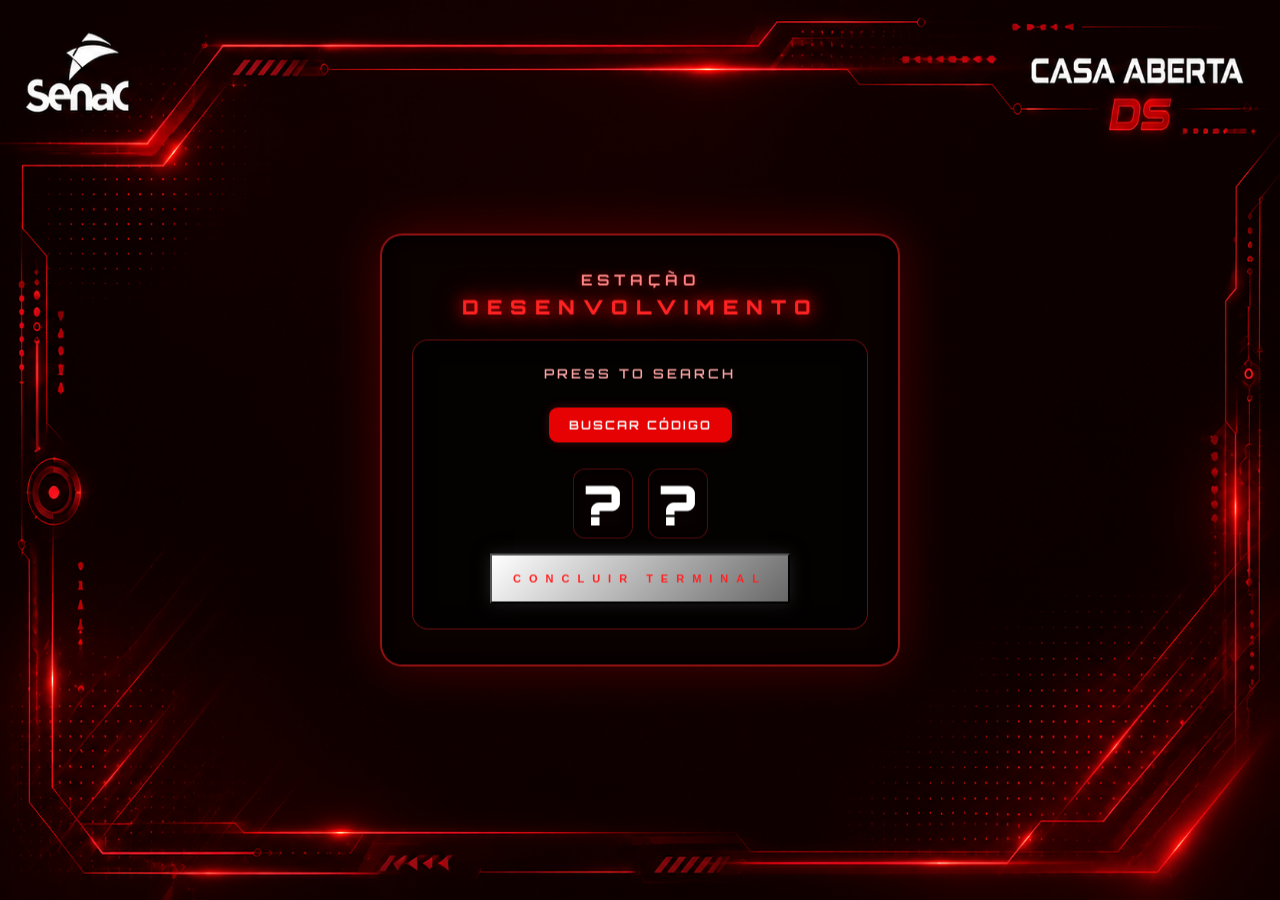
<file: index.html>
<!DOCTYPE html>
<html lang="pt-BR">
<head>
    <meta charset="UTF-8">
    <meta name="viewport" content="width=device-width, initial-scale=1.0">
    <title>Estação 1 - Casa Aberta DS</title>
    <link rel="stylesheet" href="style.css">
</head>
<body>

    <!-- Container estruturado para manter a imagem nítida e sem distorções -->
    <div class="bg-wrapper">
        <img src="imagem/ds.png" alt="Background Casa Aberta DS">
    </div>

    <!-- Sua Interface Central -->
    <main class="container">
        <p class="estacao">ESTAÇÃO</p>
        <h1 class="titulo">DESENVOLVIMENTO</h1>

        <div class="painel">
            <p class="label">PRESS TO SEARCH</p>
            
            <button id="buscarBtn" class="btn">BUSCAR CÓDIGO</button>

            <div id="codigoContainer" class="codigo carregando">
                <span id="caractere1">?</span>
                <span id="caractere2">?</span>
            </div>


        <button id="concluirBtn" class="btn-concluir">
             CONCLUIR TERMINAL
        </button>

            <div id="status" class="status hidden"></div>
            <div id="aguarde" class="aguarde hidden"></div>
        </div>
    </main>

    <script src="script.js"></script>
</body>
</html>
</file>
<file: style.css>
@import url('https://fonts.googleapis.com/css2?family=Orbitron:wght@400;600;700;900&display=swap');

* {
    box-sizing: border-box;
    margin: 0;
    padding: 0;
}

html,
body {
    width: 100%;
    height: 100%;
    overflow: hidden;
    background-color: #030101;
    /* Fundo base preto elegante para as molduras */
    font-family: 'Orbitron', sans-serif;
    color: white;
}

/* ============================================================
   CONTAINER DA IMAGEM DE FUNDO (sem bordas pretas, imagem inteira)
   ============================================================ */
.bg-wrapper {
    position: fixed;
    inset: 0;
    z-index: 0;
    overflow: hidden;
}

.bg-wrapper img {
    width: 100%;
    height: 100%;
    object-fit: fill;
    /* ESTICA PARA ENCAIXAR PERFEITAMENTE */
    image-rendering: -webkit-optimize-contrast;
}

/* ============================================================
   UI CENTRAL (Posicionada perfeitamente no centro da tela)
   ============================================================ */
.container {
    position: absolute;
    top: 50%;
    left: 50%;
    transform: translate(-50%, -50%);
    z-index: 2;

    width: 45vw;
    max-width: 520px;
    min-width: 340px;
    text-align: center;

    background: rgba(10, 2, 2, 0.85);
    backdrop-filter: blur(8px);
    -webkit-backdrop-filter: blur(8px);
    border: 2px solid rgba(255, 34, 34, 0.55);
    border-radius: 22px;
    padding: 35px 30px;
    box-shadow:
        0 0 50px rgba(255, 0, 0, 0.25),
        inset 0 0 25px rgba(0, 0, 0, 0.9);
}

.estacao {
    font-size: 15px;
    font-weight: 700;
    letter-spacing: 5px;
    color: #ff8888;
    margin-bottom: 5px;
    text-transform: uppercase;
    text-shadow: 0 0 8px rgba(255, 0, 0, 0.5);
}

.titulo {
    font-size: 20px;
    font-weight: 900;
    letter-spacing: 8px;
    color: #ff2222;
    text-shadow:
        0 0 15px #ff0000,
        0 0 30px rgba(255, 0, 0, 0.7);
    margin-bottom: 20px;
}

.painel {
    background: rgba(5, 2, 2, 0.9);
    border: 1px solid rgba(255, 34, 34, 0.4);
    border-radius: 16px;
    padding: 25px 20px;
    box-shadow: inset 0 0 20px rgba(0, 0, 0, 0.9);
}

.label {
    font-size: 13px;
    letter-spacing: 3px;
    color: #fca5a5;
    margin-bottom: 15px;
    font-weight: 600;
    text-transform: uppercase;
}

/* Estilização dos Botões */
.btn {
    background: rgba(255, 3, 3, 0.9);
    border: 1px solid #090909;
    color: #f8f8f8;
    font-family: 'Orbitron', sans-serif;
    font-size: 12px;
    font-weight: 700;
    letter-spacing: 2px;
    padding: 10px 20px;
    border-radius: 10px;
    cursor: pointer;
    transition: 0.3s;
    box-shadow: 0 0 10px rgba(255, 34, 34, 0.2);
    margin: 10px 0;
}

.btn:hover {
    background: #ff2222;
    transform: translateY(-2px);
    filter: brightness(1.1);
    box-shadow: 0 0 10px rgba(241, 239, 239, 0.7);
}

/* =========================================================
   BOTÃO CONCLUIR
========================================================= */

.btn-concluir {
    width: 300px;
    height: 50px;
    font-size: 11px;
    color: #ff2222;
    font-weight: 900;
    letter-spacing: 8px;   
    background:
        linear-gradient(135deg,
            #ffffff,
            #696868);

    box-shadow:
        0 0 15px rgba(30, 30, 30, 0.973);
}


.btn-concluir:hover {
    transform: translateY(-2px);

    filter: brightness(1.1);

    box-shadow: 0 0 20px rgba(12, 160, 180, 0.7);
}


.btn-concluir:active {
    transform: translateY(0);
}


/* Botão Concluído - Verde */
.btn-concluido {
    background: linear-gradient(135deg, #00cc66, #009944);
    border: 1px solid #00cc66;
    color: #fff;
    box-shadow: 0 0 20px rgba(0, 204, 102, 0.5);
    transition: 0.3s;
}

/* Se preferir azul, use este bloco em vez do verde: */
/*
.btn-concluido {
    background: linear-gradient(135deg, #3399ff, #0066cc);
    border: 1px solid #3399ff;
    color: #fff;
    box-shadow: 0 0 20px rgba(51, 153, 255, 0.5);
}
*/


/* ------------------------------------------------------------------ */


.codigo {
    min-height: 80px;
    display: flex;
    align-items: center;
    justify-content: center;
    gap: 15px;
    font-size: 55px;
    font-weight: 900;
    color: #666;
    margin: 10px 0;
}

.codigo span {
    background: rgba(8, 2, 2, 0.9);
    border: 1px solid rgba(255, 34, 34, 0.3);
    border-radius: 12px;
    width: 60px;
    height: 70px;
    display: flex;
    align-items: center;
    justify-content: center;
    color: #ffffff;
    box-shadow: inset 0 0 10px rgba(0, 0, 0, 0.9);
}

.codigo.carregando span {
    animation: pulsar 1.2s infinite;
}

.codigo.carregado span {
    text-shadow:
        0 0 10px rgba(174, 20, 25, 0.9),
        0 0 20px rgba(27, 26, 26, 0.7);
    border-color: rgba(255, 34, 34, 0.7);
    
}

.status {
    margin-top: 15px;
    font-family: Arial, sans-serif;
    font-size: 13px;
    color: #cbd5e1;
    letter-spacing: 1px;
}

.status.sucesso {
    color: #00ff66;
    text-shadow: 0 0 10px rgba(0, 255, 102, 0.7);
    font-weight: bold;
}

.status.erro {
    color: #ff3333;
    text-shadow: 0 0 10px rgba(255, 51, 51, 0.7);
    font-weight: bold;
}

.aguarde {
    margin-top: 15px;
    width: 30px;
    height: 30px;
    border: 3px solid rgba(255, 255, 255, 0.1);
    border-top-color: #ff2222;
    border-radius: 50%;
    animation: girar 1s linear infinite;
    margin-left: auto;
    margin-right: auto;
}

.hidden {
    display: none !important;
}

@keyframes girar {
    from {
        transform: rotate(0deg);
    }

    to {
        transform: rotate(360deg);
    }
}

@keyframes pulsar {

    0%,
    100% {
        opacity: .35;
    }

    50% {
        opacity: 1;
    }
}

/* Responsividade para telas menores */
@media (max-width: 768px) {
    .container {
        width: 90%;
        padding: 25px 15px;
    }

    .titulo {
        font-size: 32px;
        letter-spacing: 5px;
    }

    .codigo {
        font-size: 40px;
    }

    .codigo span {
        width: 45px;
        height: 55px;
    }
}
</file>
